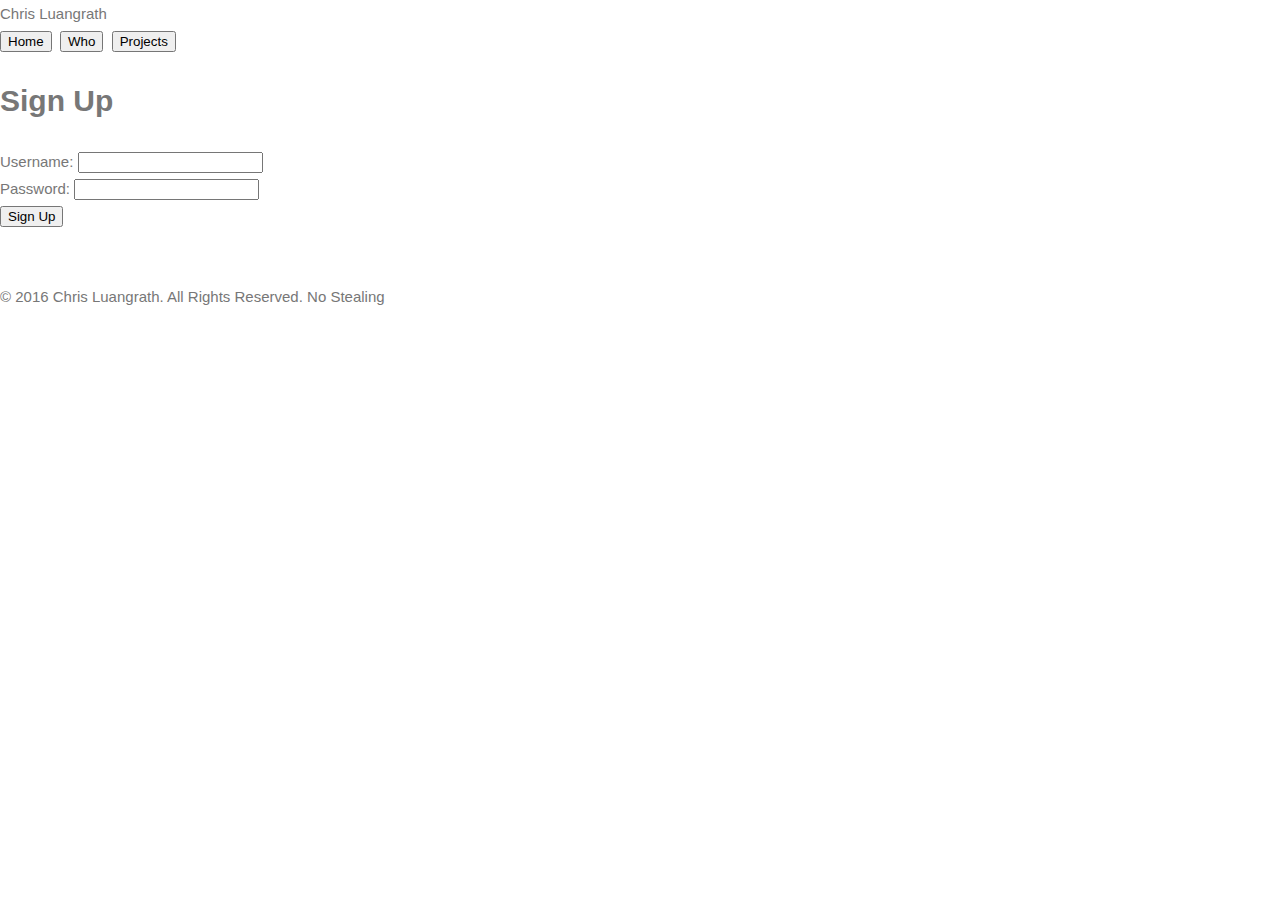
<file: signUp.html>
<!DOCTYPE html>
<html>

    <head>
        <meta http-equiv="content-type" content="text/html; charset=utf-8" />
        <title>Who | Chris Luangrath</title>
        <script src="main.js"></script>
        <link href="style.css" rel="stylesheet">
    </head>

    <body>
        <header>
            <div>Chris Luangrath</div>
            <nav>
                <button onclick="location.href = 'index.html';" class="astext" id="inactive">Home</button>&nbsp;
                <button onclick="location.href = 'who.html';" class="astext" id="active">Who</button>&nbsp;
                <button onclick="location.href ='projects.html';" class="astext" id="inactive">Projects</button>
            </nav>
        </header>
        <article>
            <div class="shift">
                 <h1>Sign Up</h1>
                <text>Username: </text>
                <input type="text">
                <br>
                <text>Password: </text>
                <input type="text">
                <br>
                <button>Sign Up</button>
                <div></div>
                <br></br>
            </div>
        </article>
        
    </body>
    <footer>© 2016 Chris Luangrath. All Rights Reserved. No Stealing</footer>

</html>
</file>
<file: style.css>
body, html {
  height: 100%;
  margin: 0;
  font: 400 15px/1.8 "Lato", sans-serif;
  color: #777;
}

.bgimg-1, .bgimg-2, .bgimg-22, .bgimg-3 {
  position: relative;
  opacity: 1; 
  /* opacity: 0.65; */
  background-attachment: fixed;
  background-position: center;
  background-repeat: no-repeat;
  background-size: cover;

}
.bgimg-1 {
  background-image: url("images/me_wallpaper.jpg");
  min-height: 100%;
}

.bgimg-2 {
  background-image: url("images/csanm150/LuangrathBugCropped.jpg");
  background-size: contain;
  background-color: #667876;
  min-height: 180%;
}

.bgimg-22 {
  background-image: url("images/csanm150/LuangrathBugCropped.jpg");
  background-size: contain;
  background-color: #667876;
  min-height: 100%;
}


.bgimg-3 {
  background-image: url("images/csanm150/LuangrathLegoEdited.jpg");
  min-height: 180%;
  background-color: #69311d;
  background-size: contain;
}

.caption {
  position: absolute;
  left: 0;
  top: 50%;
  width: 100%;
  text-align: center;
  color: #000;
}

.caption span.border {
  background-color: #111;
  color: #fff;
  padding: 18px;
  font-size: 25px;
  letter-spacing: 10px;
}

h3 {
  letter-spacing: 5px;
  text-transform: uppercase;
  font: 20px "Lato", sans-serif;
  color: #111;
}


/* Turn off parallax scrolling for tablets and phones */
@media only screen and (max-device-width: 1024px) {
    .bgimg-1, .bgimg-2, .bgimg-3 {
      background-attachment: scroll;
    }
  }
</file>
